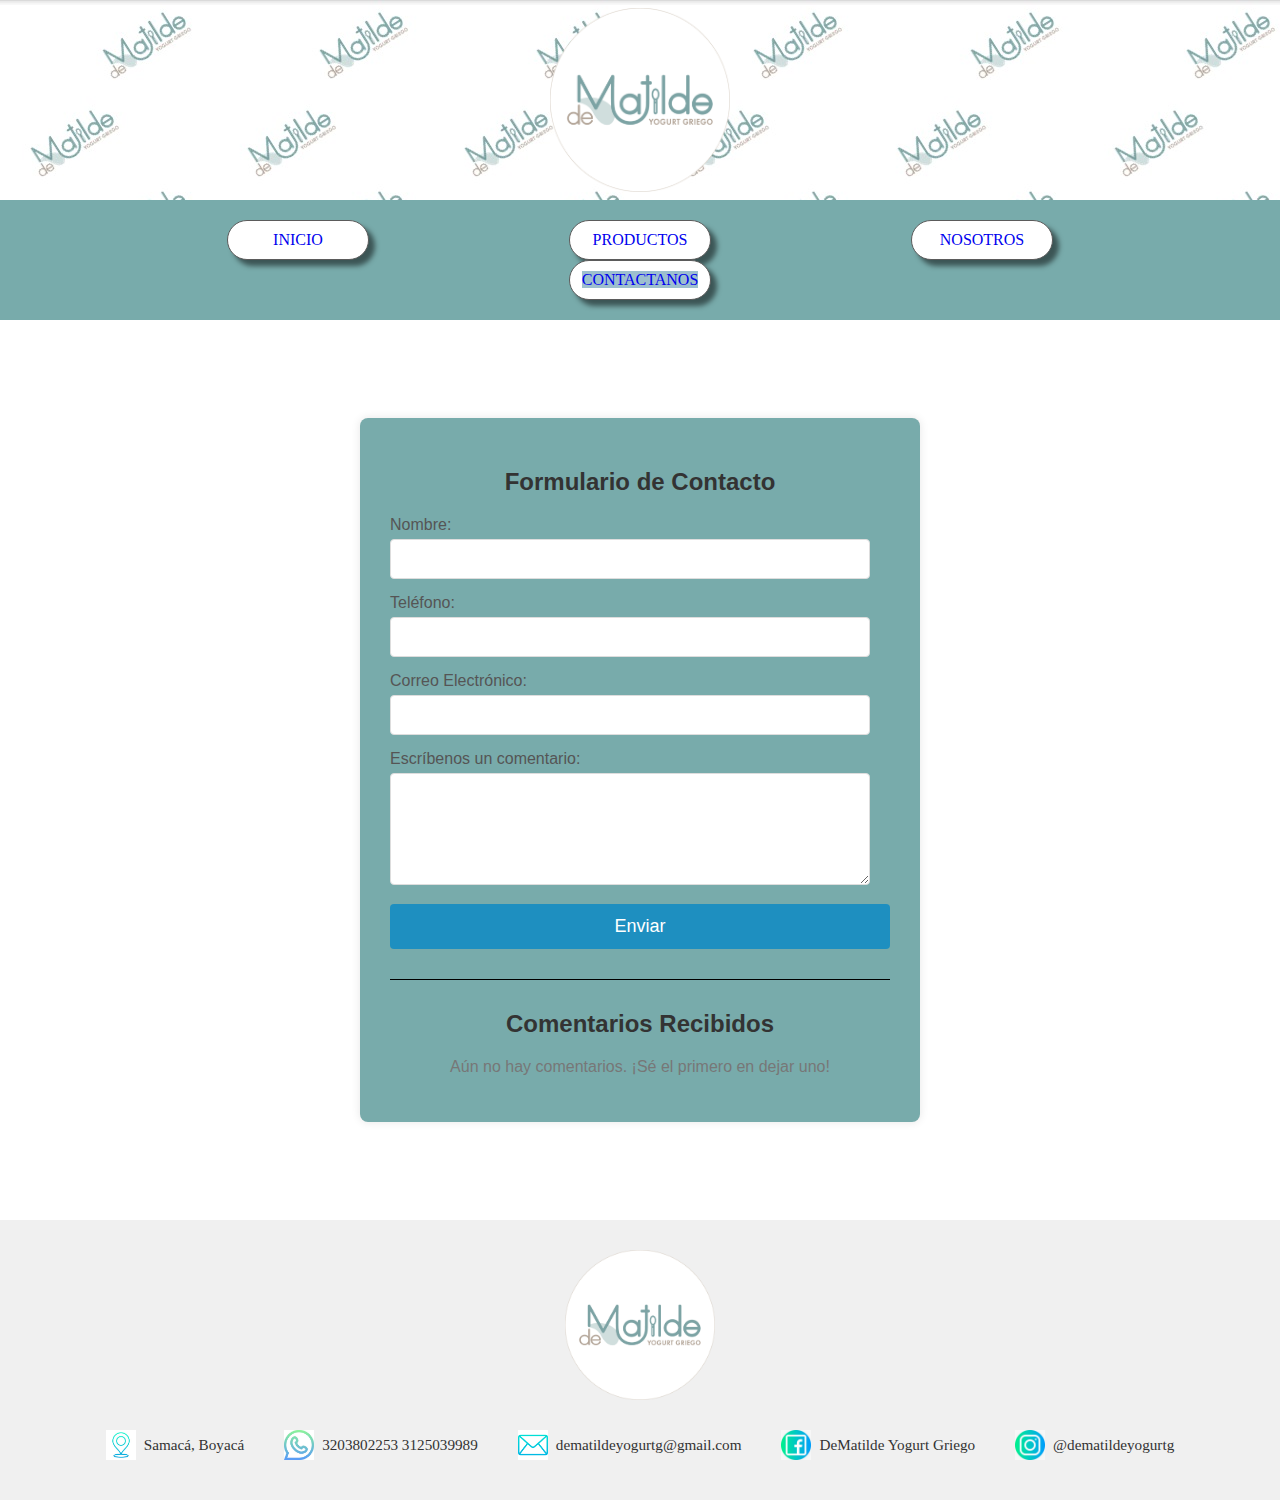
<file: contactanos.html>
<!DOCTYPE html>
<html lang="es">
<head>
    <meta charset="UTF-8">
    <meta name="viewport" content="width=device-width, initial-scale=1.0">
    <title>Contactanos</title>
    <link rel="stylesheet" href="/CSS/estilos.css">
   <script type="text/javascript" src="JS/scripts.js"></script>
</head>
<body>
<!--ENCABEZADO  DE TODAS LA PAGINAS-->
    <header class ="encabezado">
        <img class="logo" src="/imagenes/Perfil redes sociales.png" alt ="Logo de la empresa">
    </header>
    <!--BARRA DE NAVEGACION-->
    <nav class="navegacion">
        <ul>
            <li><a href="/index.html">INICIO</a></li>
            <li><a href ="/productos.html">PRODUCTOS</a></li>
            <li><a href ="/nosotros.html">NOSOTROS</a></li>
            <li><a href="/contactanos.html" class="activo">CONTACTANOS</a></li>
        </ul>
    </nav>

    <!--Formulario-->
      <section class="seccionForm">
        <div class="contenedor">
            <h2 class="tituloForm">Formulario de Contacto</h2>
            <form id="formularioCont">
                <div class="form-group">
                    <label for="nombre">Nombre:</label>
                    <input type="text" id="nombre" name="nombre" required>
                    <div class="error-message" id="nombreError">El nombre es obligatorio y solo puede contener letras y espacios.</div>
                </div>

                <div class="form-group">
                    <label for="telefono">Teléfono:</label>
                    <input type="tel" id="telefono" name="telefono" required>
                    <div class="error-message" id="telefonoError">El teléfono es obligatorio y debe contener solo números (10 dígitos).</div>
                </div>

                <div class="form-group">
                    <label for="correo">Correo Electrónico:</label>
                    <input type="email" id="correo" name="correo" required>
                    <div class="error-message" id="correoError">El correo electrónico es obligatorio y debe tener un formato válido.</div>
                </div>

                <div class="form-group">
                    <label for="comentarios">Escríbenos un comentario:</label>
                    <textarea id="comentarios" name="comentarios" rows="5"></textarea>
                    <div class="error-message" id="comentariosError">Los comentarios no pueden exceder los 500 caracteres.</div>
                </div>

                <button type="submit" class="btnEnviarForm">Enviar</button>
            </form>

            <hr> 

            <h2 class="comentarios-titulo">Comentarios Recibidos</h2>
            <div id="seccionComentarios" class="seccion-comentarios"></div>

        </div>
    </section>
    <!--PIE DE PAGINA -->
   <footer>
        <div class="piepagina">
            <img class ="logopie" src="/imagenes/Perfil redes sociales.png" alt="Logo">  
            <ul>
                <li><img class="iconos" src="/imagenes/ubicacion.jpeg" alt="imgubi">Samacá, Boyacá</li>
                <li><img class="iconos" src="/imagenes/whatsapp.jpeg"alt="imgtel">3203802253 3125039989 </li>
                <li><img class="iconos" src="/imagenes/correo.png" alt="imgcor">dematildeyogurtg@gmail.com</li>
                <li><img class="iconos" src="/imagenes/facebook.jpeg" alt="imgface">DeMatilde Yogurt Griego</li>
                <li><img class="iconos" src="/imagenes/instagram.jpeg" alt="imginst">@dematildeyogurtg</li>
            </ul>
        </div>
    </footer>
    <button id="btnArriba" title="Volver arriba">↑</button>
</body>
</html>
</file>
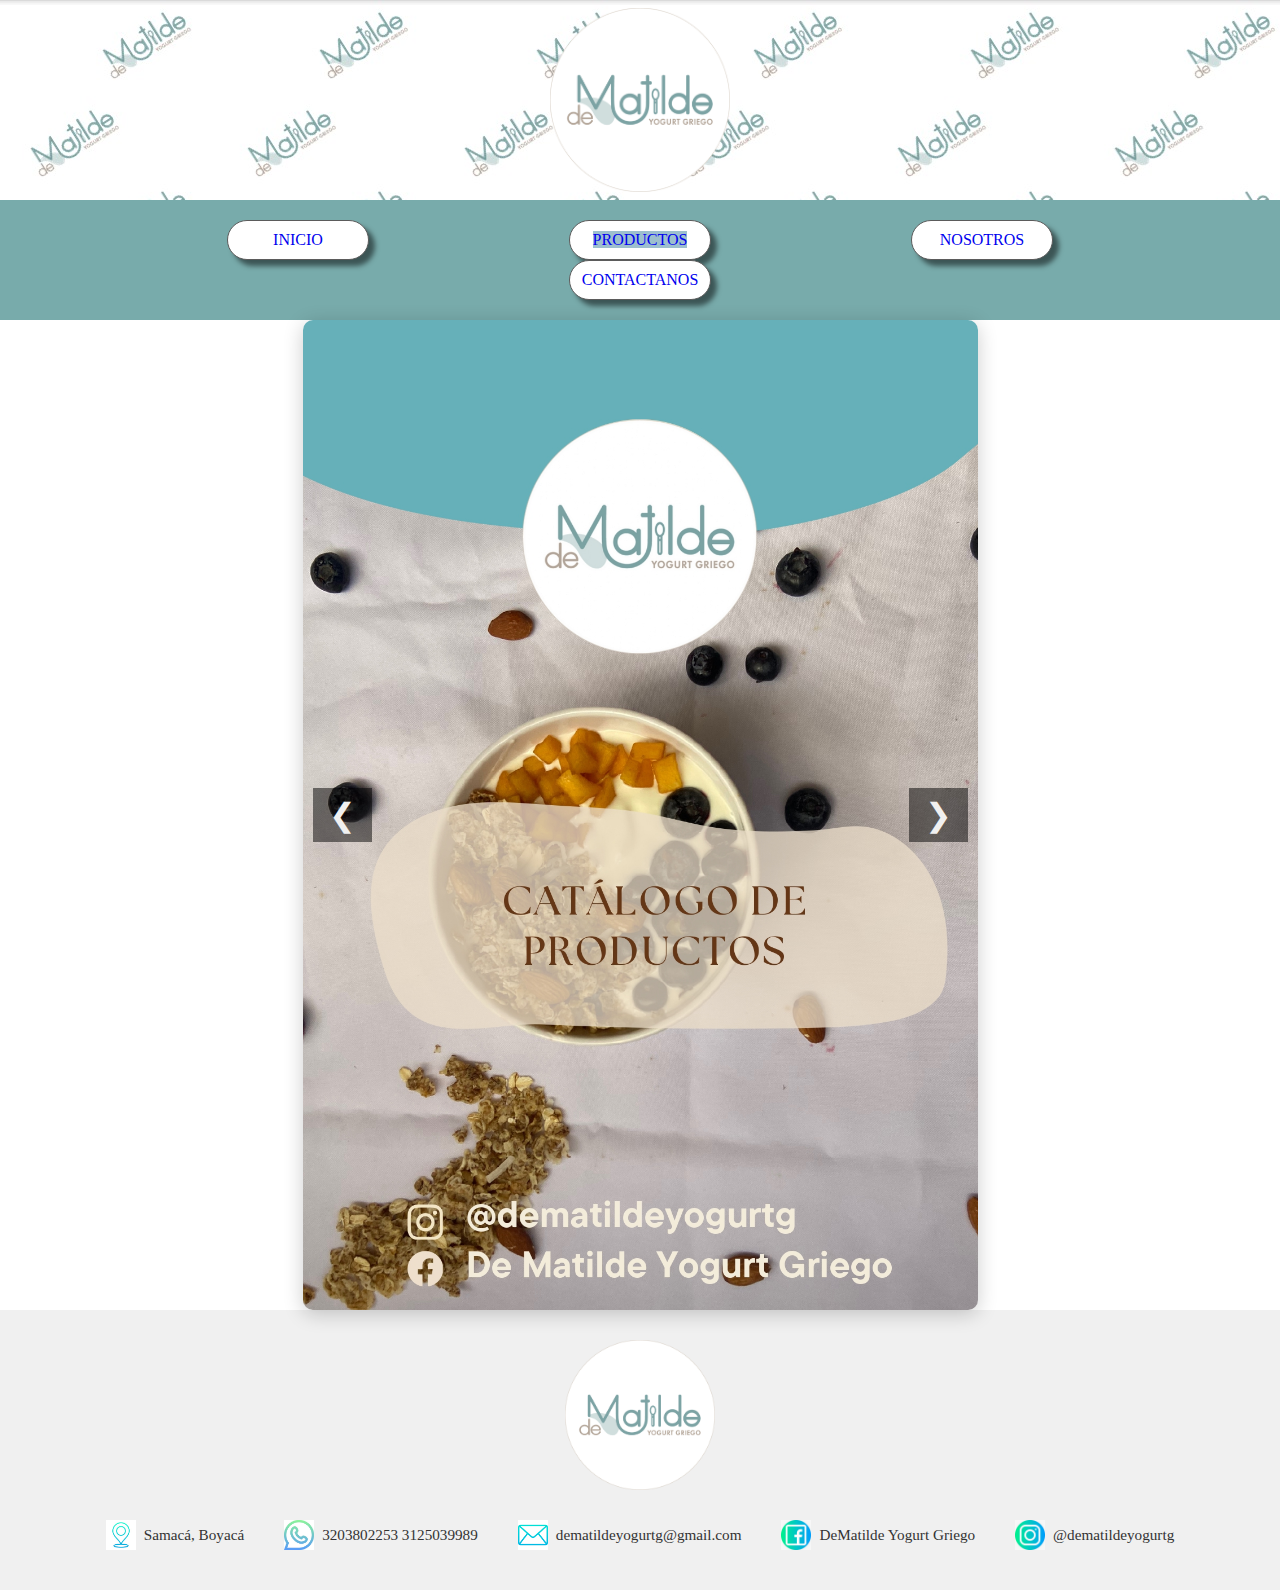
<file: productos.html>
<!DOCTYPE html>
<html lang="es">
<head>
    <meta charset="UTF-8">
    <meta name="viewport" content="width=device-width, initial-scale=1.0">
    <title>Productos</title>
    <link rel="stylesheet" href="/CSS/estilos.css">
    <script type="text/javascript" src="/JS/scripts.js"></script>
    
</head>
<body>
<!--ENCABEZADO  DE TODAS LA PAGINAS-->
    <header class ="encabezado">
        <img class="logo" src="/imagenes/Perfil redes sociales.png" alt ="Logo de la empresa">
    </header>
    <!--BARRA DE NAVEGACION-->
    <nav class="navegacion">
        <ul>
            <li><a href="/index.html">INICIO</a></li>
            <li><a href ="/productos.html" class="activo">PRODUCTOS</a></li>
            <li><a href ="/nosotros.html">NOSOTROS</a></li>
            <li><a href="/contactanos.html">CONTACTANOS</a></li>
        </ul>
    </nav>

     <!--CARRUSEL CATALOGO-->
    <section class="seccionCarrCat">
        <div class ="carrusel">
            <!--imaghne que cambiara-->
            <img id="imagenCarrusel" src="/imagenes/catalogo1.jpg" alt="Imagen del  carrusel">
            <!--Boton anterior-->
            <button class="boton prev" onclick= cambiarImagen(-1)>&#10094;</button>
            <!--Boton siguiente-->
            <button class="boton next" onclick= cambiarImagen(1) >&#10095;</button>
        </div>
    </section>

     <script>
        //lista de urls de las rutas de los elementos 
        const imagenes =[
            "/imagenes/catalogo1.jpg",
            "/imagenes/catalogo2.jpg",
            "/imagenes/catalogo3.jpg",
            "/imagenes/catalogo4.jpg"
        ];
        //indice actual de la imagen mostrada
        let indiceActual=0;

        const imagenCarrusel= document.getElementById("imagenCarrusel")
        //Funcion para cambiar imagen segun la direccion 
        function cambiarImagen(direccion){
            //Actualizar el indice
            indiceActual += direccion  //indice actual=indiceactual +direccion
            if(indiceActual>=imagenes.length){
                indiceActual=0;
            }
            else if(indiceActual<0){
                indiceActual=imagenes.length -1;
            }
            imagenCarrusel.src=imagenes[indiceActual]
        }
    </script>
    <!--PIE DE PAGINA -->
    <footer>
        <div class="piepagina">
            <img class ="logopie" src="/imagenes/Perfil redes sociales.png" alt="Logo">  
            <ul>
                <li><img class="iconos" src="/imagenes/ubicacion.jpeg" alt="imgubi">Samacá, Boyacá</li>
                <li><img class="iconos" src="/imagenes/whatsapp.jpeg"alt="imgtel">3203802253 3125039989 </li>
                <li><img class="iconos" src="/imagenes/correo.png" alt="imgcor">dematildeyogurtg@gmail.com</li>
                <li><img class="iconos" src="/imagenes/facebook.jpeg" alt="imgface">DeMatilde Yogurt Griego</li>
                <li><img class="iconos" src="/imagenes/instagram.jpeg" alt="imginst">@dematildeyogurtg</li>
            </ul>
        </div>
    </footer>
    <button id="btnArriba" title="Volver arriba">↑</button>
</body>
</html>
</file>
<file: CSS/estilos.css>
body{
    font-family:Cambria, Cochin, Georgia, Times, 'Times New Roman', serif;
    margin: 0;
    padding:0;
    background-color: rgb(255, 255, 255);
    color: #333;
    align-items: center;
    justify-content:center ;
    height: 100vh;
}
/*ENCABEZADO*/
.encabezado{
    background-image: url(/imagenes/Fondo.jpg);
    padding: auto;
    width: 100%;
    height: 200px;
    display: flex;
    justify-content: center;  
}
.logo{
    margin: 8px;
    width: 180px;
}
/*BARRA DE NAVEGACION*/
.navegacion ul{
    display: flex;
    flex-direction: row; /*Permite alinear el menú de acuerdo al tamaño de la pantalla*/
    flex-wrap: wrap; /* para que se adapte en pantallas pequeñas */
    justify-content: center;
    margin:0;
    padding: 20px;
    list-style: none;
    background-color: #78abab;;

}
.navegacion li{
    font-size:medium;
    text-align: center;
    margin: 0 100px;
    border-color: rgb(91, 91, 91);
    width: 120px;
    border-radius:20px;
    padding: 10px;
    border-width: 1px;
    border-style:solid;
    background-color:rgb(255, 255, 255);;
    box-shadow: 6px 6px 5px rgb(0,0,0,0.5);
    
}

.navegacion a{
    text-decoration: none;   
}

.navegacion li:hover,
.navegacion .activo{
    background-color: #9dbfce;

}
/*CARRUSEL INFINITO*/
.carruselin{
    margin: 0 auto;
    padding: 10px 0;
    max-width: 90%;
    width: 100%;
    display: flex;
    overflow: hidden;
    flex: 0 0 100%;

    &:hover .group {
      animation-play-state: paused;
    }
  }
.group {
    display: flex;
    gap: 20px;
    padding-right: 20px;
    will-change: transform;
    animation: scrolling 10s linear infinite;
    flex-shrink: 0;
  }
  @keyframes scrolling {0%
        {transform: translateY(0%);
    }
    100%
        {transform: translateX(-100%);
    }
    
  }
.card {
  display: flex;
  justify-content: center;
  align-items: center;
}
.card img {
  width: 160px; /* Ancho fijo para cada imagen por defecto */
  height: 170px; /* Alto fijo para cada imagen por defecto */
  object-fit: cover; /* Asegura que la imagen cubra el área sin distorsionarse */
  border-radius: 24px;
  box-shadow: rgba(0, 0, 0, 0.1) 5px 5px 20px 0; /* Ajustado el alpha de la sombra */
  padding: 10; 
    min-height: 150px;    
}

/*CONTENI DEL INDEX*/
.seccionPrincipalIn {
  padding: 20px; /* Espaciado alrededor de toda la sección */
  max-width: 1200px; /* Ancho máximo para la sección en pantallas grandes */
  margin: 0 auto; /* Centra la sección en la página */
}
/* Contenedor de las dos columnas (izquierda y derecha) */
.principal {
  display: flex; /* Habilita Flexbox para las columnas */
  flex-direction: row; /* Por defecto, las columnas se organizan en fila */
  flex-wrap: wrap; /* Permite que las columnas salten a la siguiente línea si no hay espacio */
  justify-content: center; /* Centra las columnas horizontalmente */
  align-items: stretch; /* Asegura que ambas columnas tengan la misma altura si su contenido lo permite */
  background-color: #78abab; /* Color de fondo del contenedor principal */
  border-radius: 10px; /* Bordes redondeados */
  overflow: hidden; /* Asegura que los contenidos no se salgan si hay bordes redondeados */
}
/* Estilos generales para el texto dentro de .principal */
.principal div {
  font-size: 1rem; /* Usar unidades relativas para el tamaño de fuente */
  line-height: 1.6; /* Espaciado entre líneas para mejor legibilidad */
}
/* Columna izquierda (texto) */
.izquierda {
  display: flex;
  flex-direction: column; /* Apila los elementos (título, párrafos) verticalmente */
  flex: 1; /* Permite que la columna crezca y ocupe el espacio disponible */
  min-width: 300px; /* Ancho mínimo para que la columna no se haga demasiado pequeña */
  background-color: white; /* Color de fondo para esta columna */
  margin: 20px; /* Margen exterior para separarla del contenedor principal */
  padding: 20px; /* Espacio interior para el contenido */
  border-radius: 8px; /* Bordes redondeados internos */
  box-shadow: 0 4px 10px rgba(0, 0, 0, 0.1); /* Sombra sutil */
}
.titIzq {
  font-size: 2.2rem; /* Tamaño del título principal */
  margin-bottom: 15px; /* Espacio debajo del título */
  color: #333;
}
.izquierda p {
  margin-bottom: 15px; /* Espacio entre párrafos */
  color: #555;
  text-align: justify; /* Justifica el texto para una mejor apariencia */
}
/* Columna derecha (imagen de características) */
.derecha {
  display: flex;
  flex-direction: column; /* Apila el título y la imagen verticalmente */
  flex: 1; /* Permite que la columna crezca y ocupe el espacio disponible */
  min-width: 300px; /* Ancho mínimo para que la columna no se haga demasiado pequeña */
  justify-content: center; /* Centra verticalmente el contenido */
  align-items: center; /* Centra horizontalmente el contenido */
  padding: 20px; /* Espacio interior */
}
.car {
  font-size: 2rem; /* Tamaño del título de características */
  margin-bottom: 20px; /* Espacio debajo del título */
  color: #fff; /* Color de texto para que contraste con el fondo del .principal */
  text-align: center; /* Centra el texto */
}
.img {
  max-width: 100%; /* La imagen se ajustará al ancho de su contenedor */
  height: auto; /* Mantiene la proporción de la imagen */
  display: block; /* Elimina espacio extra debajo de la imagen */
  border-radius: 8px; /* Bordes redondeados para la imagen */
  box-shadow: 0 5px 15px rgba(0, 0, 0, 0.2); /* Sombra más pronunciada */
}

/*PIE DE PAGINA*/
footer {
  background-color: #f0f0f0; /* Un color de fondo para que el footer destaque */
  color: #333; /* Color de texto para contraste */
  padding: 20px 0; /* Espacio arriba y abajo del footer */
  width: 100%; /* Asegura que el footer ocupe todo el ancho */
}

.piepagina {
  display: flex;
  /* Por defecto, los elementos se alinearán horizontalmente.
     Flex-wrap: wrap permitirá que los elementos salten a la siguiente línea si no hay espacio. */
  flex-wrap: wrap;
  justify-content: space-around; /* Distribuye el espacio entre los elementos */
  align-items: center; /* Centra verticalmente los elementos en la misma línea */
  max-width: 1200px; /* Ancho máximo para el contenido del footer en pantallas grandes */
  margin: 0 auto; /* Centra el contenido del footer en la página */
  padding: 0 20px; /* Padding horizontal para evitar que el contenido toque los bordes */
  font-size: 1rem; /* Usamos unidades relativas para el tamaño de fuente */
}

.logopie {
  /* Establecemos un ancho máximo para que el logo no sea demasiado grande
     y permitimos que se encoja en pantallas pequeñas. */
  max-width: 150px;
  height: auto; /* Mantiene la proporción de la imagen */
  margin: 10px; /* Espacio alrededor del logo */
  flex-shrink: 0; /* Evita que el logo se encoja más allá de lo necesario */
}

.piepagina ul {
  list-style: none;
  display: flex; /* Hacemos que los elementos de la lista sean flex-items */
  flex-wrap: wrap; /* Permitimos que los ítems de la lista salten de línea */
  justify-content: center; /* Centra los ítems de la lista horizontalmente */
  padding: 0; /* Quitamos el padding por defecto de la lista */
  margin: 10px 0; /* Margen arriba y abajo */
  flex-grow: 1; /* Permite que la lista ocupe el espacio disponible */
}

.piepagina li {
  display: flex; /* Hace que cada ítem de la lista sea un flex container */
  align-items: center; /* Centra el icono y el texto verticalmente */
  white-space: nowrap; /* Evita que el texto de cada ítem se rompa en varias líneas */
  margin: 10px 20px; /* Margen alrededor de cada ítem para separarlos */
  font-size: 0.95rem; /* Ajusta el tamaño de fuente de los ítems */
}

.iconos {
  width: 30px; /* Tamaño más manejable para los iconos */
  height: auto; /* Mantiene la proporción */
  margin-right: 8px; /* Espacio entre el icono y el texto */
  flex-shrink: 0; /* Evita que los iconos se encojan */
}


/*CARRUSEL*/
.seccionCarrCat{
    display: flex;
    justify-content: center;
    align-items: center;    
    }

.carrusel{        
        display: flex;        
        width: 675px;
        height: 990px;
        position: relative;
        border-radius: 10px;
        box-shadow: 0 4px 20px rgba(0, 0, 0, 0.2 );
        overflow: hidden;/*ocultar cualquier contenido que se desborde*/
    }
    /*imagen visible en el carrusel*/

    .carrusel img{
        position:absolute;
        width: 100%;
        height: 100%;
        /*propiedad, dureccion, tipo de aceleracion*/
        transition: opacity 0.5s ease-in-out;
        /*Se usa para controlar como se ajusta una imagen dentro de su contenedor*/
        object-fit: cover;
    }
    .boton{
        position: absolute;
        top: 50%;
        background-color:rgba(0, 0, 0, 0.5 );
        color: #f0f0f0;
        border: none;
        font-size: 2rem;
        padding: 0.5rem  1rem;
        cursor: pointer;
        z-index: 10;
        transform: translateY(-50%);  
      }

      .boton:hover{
        background-color: rgba(0, 0, 0, 0.9)
      }
      .next{
        right: 10px;
      }

      .prev{
        left: 10px;
      }
/*VIDEO*/

.seccionVideo {
  padding: 20px; /* Un poco de espacio alrededor de todo el contenido de la sección */
  max-width: 1200px; /* Opcional: define un ancho máximo para la sección si no quieres que se extienda demasiado */
  margin: 0 auto; /* Opcional: centra la sección en la página */
}

.video {
  display: flex;
  justify-content: center;
  align-items: center;
  position: relative; /* CRUCIAL: Necesario para que el video se posicione absolutamente dentro */
  width: 100%; /* El contenedor ocupará todo el ancho disponible de su padre (la sección) */
  max-width: 1150px; /* Establece un ancho máximo para el contenedor del video */
  margin: 0 auto; /* Centra el contenedor del video horizontalmente dentro de la sección */
  padding-bottom: 86.95%; /* ¡Ajusta este porcentaje a la proporción exacta de tu video! */
  height: 0; /* IMPORTANTE: Colapsa la altura del div, ya que padding-bottom la define */
  overflow: hidden; /* Oculta cualquier contenido que se desborde */
  border-radius: 10px; /* Aplica el borde redondeado al contenedor del video */
  box-shadow: 0 0 10px rgba(0, 0, 0, 0.5); /* Aplica la sombra al contenedor */
  border: 1px solid #1e8fc0; /* Aplica el borde al contenedor para que se vea completo */
}

.video video {
  position: absolute; /* Posiciona el video absolutamente dentro del contenedor .video */
  top: 0;
  left: 0;
  width: 100%; /* El video ocupará el 100% del ancho de su contenedor padre */
  height: 100%; /* El video ocupará el 100% del alto de su contenedor padre */
}


/*FORMULARIO*/
.seccionForm {
    font-family: Arial, Helvetica, sans-serif;
    background-color: white;
    display: flex;
    justify-content: center;
    align-items: center;
    min-height: 100vh; 
    margin: 0;
}
.contenedor {
    background-color: #78abab;
    padding: 30px;
    border-radius: 8px;
    box-shadow: 0 0 10px rgba(0, 0, 0, 0.1);
    width: 100%;
    max-width: 500px;
}
.tituloForm {
    text-align: center;
    color: #333;
    margin-bottom: 20px;
}
.form-group {
    margin-bottom: 15px;
}
label {
    display: block;
    margin-bottom: 5px;
    color: #555;
}
input[type="text"],
input[type="tel"],
input[type="email"],
textarea {
    width: calc(100% - 20px);
    padding: 10px;
    border: 1px solid #ddd;
    border-radius: 4px;
    box-sizing: border-box;
    font-size: 16px;
}
textarea {
    resize: vertical; /* Permite redimensionar verticalmente */
    min-height: 100px;
}
.error-message {
    color: red;
    font-size: 0.9em;
    margin-top: 5px;
    display: none; /* Oculto por defecto */
}
.btnEnviarForm {
    background-color: #1e8fc0;
    color: white;
    padding: 12px 20px;
    border: none;
    border-radius: 4px;
    cursor: pointer;
    font-size: 18px;
    width: 100%;
    transition: background-color 0.3s ease;
}
.btnEnviarForm:hover {
    background-color: #A49C94 ;
}

/* Estilos para la sección de comentarios */
hr {
    border: 0;
    height: 1px;
    background-color: #000000;
    margin: 30px 0;
}

.comentarios-titulo {
    text-align: center;
    color: #333;
    margin-top: 30px;
    margin-bottom: 20px;
}

.seccion-comentarios {
    margin-top: 20px;
}

.comentario-item {
    background-color: #f9f9f9;
    border: 1px solid #eee;
    border-radius: 5px;
    padding: 15px;
    margin-bottom: 10px;
}

.comentario-item strong {
    color: #1e8fc0;
    display: block;
    margin-bottom: 5px;
    font-size: 1.1em;
}

.comentario-item p {
    color: #666;
    line-height: 1.6;
    margin: 0;
}



/*PUBLICIDAD */
/*Estilo para el overlay (Imagen publicitaria)*/
        #overlay{
            /*Fijar el overlay (div) para que ocupe toda la ventana*/
            position: fixed;
            top: 0;
            left: 0;
            width: 100vw; /*vw 100% del ancho visible del navegador*/
            height: 100vh; /*vh 100% del alto visible del navegador*/
            background-color: rgba(0, 0, 0, 0.8); /*Fondo oscuro semitransparente*/     ;       
            display: flex;
            justify-content: center;
            align-items: center;
            /*Asegurar que esté por encima del resto del contenido*/
           z-index: 1000;
        }

        #overlay img{
            max-width: 90%;
            max-height: 90%;
            border-radius: 100%;
            /*box-shadow: desplazamientoX desplazamientoY Desenfoque Color*/
            box-shadow: 0 0 20px #FFF;
        }
        #cerrarBtn{
            position: absolute;
            top: 20px;
            right: 20px;
            background-color: #FFF;
            color: #000;
            border: none;
            padding: 10px 20px;
            font-size: 16px;
            border-radius: 5px;
            cursor: pointer;
        }

        #cerrarBtn:hover{
            background-color: #DDD;
        }
/*BOTON ARRIBA*/
#btnArriba {
    display: none; /* Oculto por defecto */
    position: fixed; /* Posicionamiento fijo en la pantalla */
    bottom: 30px; /* Distancia desde la parte inferior */
    right: 30px; /* Distancia desde la parte derecha */
    z-index: 99; /* Asegura que esté por encima de otros elementos */
    border: none; /* Sin borde */
    outline: none; /* Sin contorno al hacer clic */
    background-color: #007bff; /* Color de fondo del botón */
    color: white; /* Color del texto del botón */
    cursor: pointer; /* Cambia el cursor al pasar por encima */
    padding: 15px 20px; /* Espaciado interno */
    border-radius: 50%; /* Forma circular */
    font-size: 24px; /* Tamaño del texto/flecha */
    box-shadow: 0 4px 8px rgba(0, 0, 0, 0.2); /* Sombra para darle profundidad */
    transition: background-color 0.3s, transform 0.3s; /* Transición suave para efectos */
}

#btnArriba:hover {
    background-color: #0056b3; /* Color de fondo al pasar el ratón */
    transform: translateY(-3px); /* Pequeño efecto de elevación al pasar el ratón */
}

/* --- MEDIA QUERIES --- */

/* Carrusel inicio */
@media (max-width: 992px) {
  .card img {
    width: 140px; /* Reduce el tamaño de las imágenes */
    height: 150px;
  }
  .group {
    gap: 15px; /* Reduce el espacio entre tarjetas */
    padding-right: 15px;
    animation-duration: 20s; /* Haz la animación un poco más rápida */
  }

  /* Cuerpo Inicio */
  .principal {
    flex-direction: column; /* Apila las columnas verticalmente */
    height: auto; /* Permite que la altura se ajuste al contenido apilado */
  }
  .izquierda,
  .derecha {
    width: auto; /* Permite que cada columna ocupe el ancho disponible */
    margin: 15px; /* Ajusta el margen si las columnas se apilan */
    min-width: unset; /* Quita el min-width para que puedan encogerse más si es necesario */
  }
  .titIzq {
    font-size: 2rem; /* Reduce el tamaño del título izquierdo */
  }
  .car {
    font-size: 1.8rem; /* Reduce el tamaño del título de características */
  }
  .izquierda p {
    font-size: 0.95rem; /* Reduce un poco el tamaño del texto */
  }
}


@media (max-width: 768px) {

  /* Carrusel Inicio */
  .carruselin {
    padding: 15px 0; /* Reduce el padding del contenedor */
  }
  .card img {
    width: 120px; /* Reduce aún más el tamaño de las imágenes */
    height: 130px;
    border-radius: 18px; /* Ajusta el radio del borde */
  }
  .group {
    gap: 10px; /* Espacio aún más pequeño entre tarjetas */
    padding-right: 10px;
    animation-duration: 15s; /* Haz la animación más rápida para móviles */
  }

  /* Cuerpo Inicio */
  .seccionPrincipalIn {
    padding: 10px; /* Menos padding general */
  }
  .izquierda,
  .derecha {
    margin: 10px; /* Márgenes aún más pequeños */
    padding: 15px; /* Menos padding interno */
  }
  .titIzq {
    font-size: 1.8rem; /* Título aún más pequeño */
    margin-bottom: 10px;
  }
  .car {
    font-size: 1.6rem; /* Título de características más pequeño */
    margin-bottom: 15px;
  }
  .izquierda p {
    font-size: 0.9rem; /* Texto más pequeño para móviles */
    margin-bottom: 10px;
  }

  /* Carrusel Productos */
  .carrusel {
    width: 473px;
    height: 695px;
  }
  .boton {
    font-size: 1.5rem; /* Reduce el tamaño del botón para pantallas más pequeñas */
    padding: 0.3rem 0.6rem;
  }

  /* Footer */
  .piepagina {
    align-items: center; /* Centra verticalmente los elementos en la misma línea */
  }
  .logopie {
    margin-bottom: 20px; /* Más espacio debajo del logo */
  }
  .piepagina ul {    
    width: 100%; /* La lista ocupa todo el ancho */    
    margin-top: 0;
  }
  .piepagina li {
    margin: 8px 0; /* Reduce el margen entre ítems apilados */    
    width: 100%; /* Cada ítem ocupa todo el ancho disponible */
  }
  .iconos {
    width: 25px; /* Iconos un poco más pequeños */
  }
}

@media (max-width: 480px) {

    /* Carrusel Inicio */
    .card img {
    width: 90px; /* Imágenes más pequeñas para asegurar que al menos algunas quepan */
    height: 100px;
    border-radius: 12px;
  }
  .group {
    gap: 8px;
    padding-right: 8px;
    animation-duration: 12s;
  }  

    /* Carrusel Productos */
  .carrusel {
    width: 331px;
    height: 487px;
  }
  .boton {
    font-size: 1.2rem; /* Aún más pequeño en pantallas muy pequeñas */
    padding: 0.2rem 0.4rem;
  }
  .next {
    right: 5px; /* Reduce el margen para los botones en pantallas pequeñas */
  }
  .prev {
    left: 5px; /* Reduce el margen para los botones en pantallas pequeñas */
  }

    /* Footer */
  .piepagina {
    padding: 0 15px; /* Reduce el padding horizontal del footer */
  }
  .logopie {
    max-width: 120px; /* Logo más pequeño en móviles */
    margin-bottom: 15px;
  }
  .piepagina li {
    font-size: 0.9rem; /* Texto de los ítems más pequeño */
  }
  .iconos {
    width: 20px; /* Iconos aún más pequeños */
  }
}
</file>
